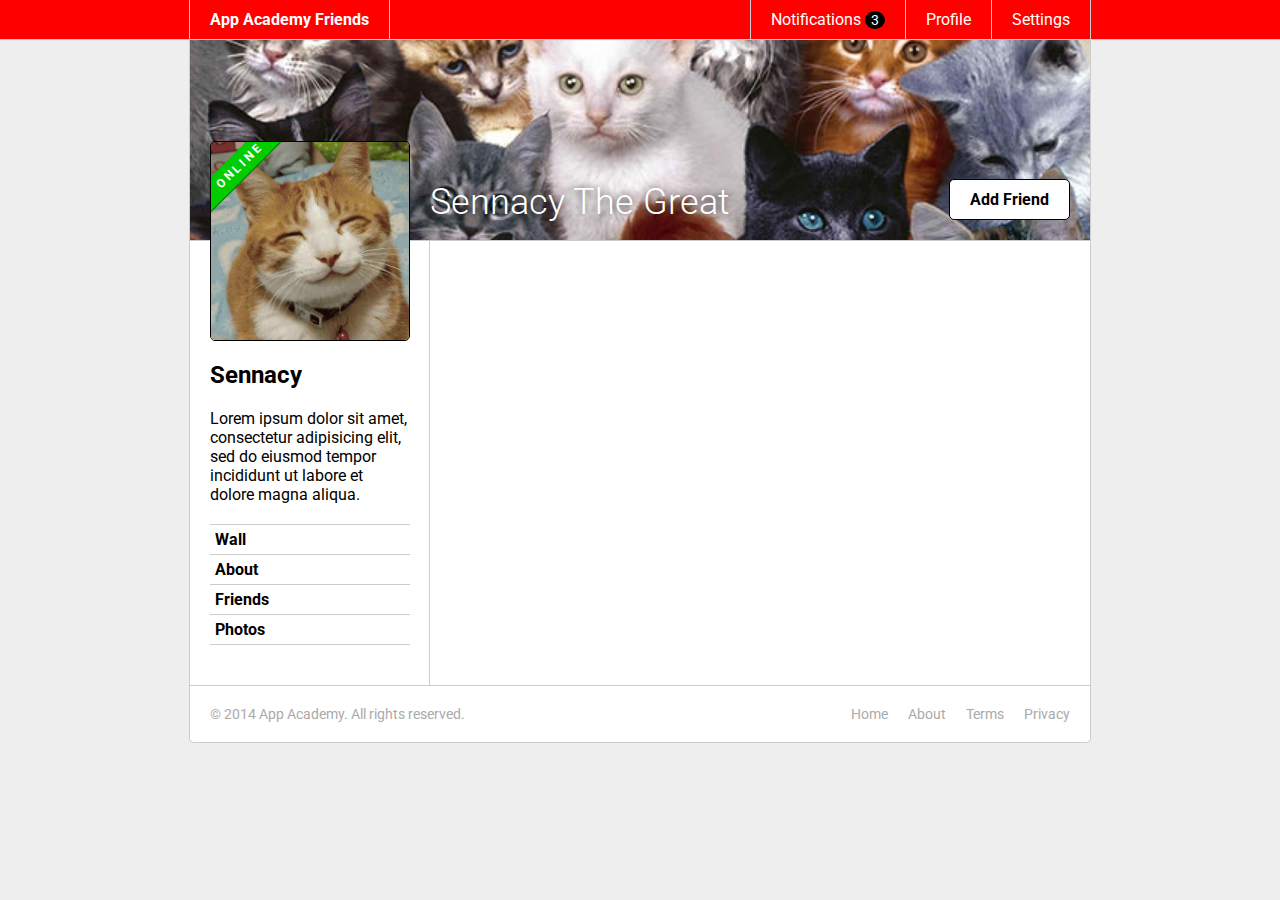
<file: css-friends-07/skeleton/07-online.html>
<!DOCTYPE html>
<html>
<head>
  <meta charset="utf-8">
  <title>App Academy Friends | PHASE 6: Sidebar</title>
  <link rel="stylesheet" href="http://fonts.googleapis.com/css?family=Roboto:300,400,700" type="text/css">
  <link rel="stylesheet" href="css/00-reset.css" type="text/css">
  <link rel="stylesheet" href="css/01-header.css" type="text/css">
  <link rel="stylesheet" href="css/02-notifications.css" type="text/css">
  <link rel="stylesheet" href="css/03-layout.css" type="text/css">
  <link rel="stylesheet" href="css/04-footer.css" type="text/css">
  <link rel="stylesheet" href="css/05-cats.css" type="text/css">
  <link rel="stylesheet" href="css/06-sidebar.css" type="text/css">
  <link rel="stylesheet" href="css/07-online.css" type="text/css">
</head>
<body>

  <header class="header">
    <nav class="header-nav">

      <h1 class="header-logo">
        <a href="#">App Academy Friends</a>
      </h1>

      <ul class="header-list">
        <li>
          <a href="#">Notifications <strong class="badge">3</strong></a>
          <ul class="header-notifications">
            <li><a href="#">Constance likes your photo.</a></li>
            <li><a href="#">Tommy left you a comment.</a></li>
            <li><a href="#">Jonathan is now following you.</a></li>
          </ul>
        </li>
        <li><a href="#">Profile</a></li>
        <li><a href="#">Settings</a></li>
      </ul>

    </nav>
  </header>

  <main class="content">

    <header class="content-header">
      <h1>Sennacy The Great</h1>
      <button class="content-header-add-friend">Add Friend</button>
    </header>

    <section class="content-sidebar">
      
      <a href="#" class="profile-picture">
        <strong class="online">Online</strong>
        <img src="./images/cat.jpg" alt="">
      </a>

      <div class="profile-info">
        <h2>Sennacy</h2>
        <p>
          Lorem ipsum dolor sit amet, consectetur adipisicing elit, sed do eiusmod tempor incididunt ut labore et dolore magna aliqua.
        </p>
      </div>

      <ul class="profile-nav">
        <li><a href="#">Wall</a></li>
        <li><a href="#">About</a></li>
        <li><a href="#">Friends</a></li>
        <li><a href="#">Photos</a></li>
      </ul>

    </section>
    <section class="content-main">

    </section>
  </main>

  <footer class="footer">

    <small class="footer-copy">
      &copy; 2014 App Academy. All rights reserved.
    </small>

    <ul class="footer-links">
      <li><a href="#">Home</a></li>
      <li><a href="#">About</a></li>
      <li><a href="#">Terms</a></li>
      <li><a href="#">Privacy</a></li>
    </ul>

  </footer>

</body>
</html>
</file>
<file: css-friends-07/skeleton/css/01-header.css>
/* PHASE 1: Header */

body {
  font-family: "Roboto", sans-serif;
  font-size: 16px;
  font-weight: 400;
  background: #eee;
}

.header {
  background: #f00;
  color: #fff;
  border-bottom: 1px solid #ccc;
}

.header a {
  display: block;
  padding: 10px 20px;
}

.header-nav {
  display: flex;
  justify-content: space-between;
  margin: 0 auto;
  width: 900px;
  border-left: 1px solid #ccc;
  border-right: 1px solid #ccc;
}

.header-logo {
  border-right: 1px solid #ccc;
  font-weight: 700;
}

.header-logo:hover {
  background: #000;
}

.header-list {
  display: flex;
}

.header-list > li {
  border-left: 1px solid #ccc;
}

.header-list > li:hover {
  background: #000;
}
</file>
<file: css-friends-07/skeleton/css/02-notifications.css>
/* PHASE 2: Notifications */

.badge {
  display: inline;
  font-size: 14px;
  padding: 1px 6px;
  background: #000;
  border-radius: 50%;
}

li:hover .badge {
  background: #f00;
}

.header {
  position: relative;
  z-index: 1;
}

.header-list > li {
  position: relative;
}

.header-notifications {
  display: none;
  position: absolute;
  left: -1px;
  font-size: 14px;
  white-space: nowrap;
  background: #fff;
  border-left: 1px solid #ccc;
  border-right: 1px solid #ccc;
  border-bottom: 1px solid #ccc;
  border-bottom-left-radius: 5px;
  border-bottom-right-radius: 5px;
  overflow: hidden;
}

li:hover .header-notifications {
  display: block;
}

.header-notifications > li {
  border-top: 1px solid #ccc;
  color: #000;
}

.header-notifications > li:hover {
  background: #eee;
}
</file>
<file: css-friends-07/skeleton/css/03-layout.css>
/* PHASE 3: Layout */

.content {
  display: flex;
  flex-wrap: wrap;
  margin: 0 auto;
  background: #fff;
  width: 900px;
  border: 1px solid #ccc;
  border-top: 0;
}

.content-sidebar {
  width: 200px;
  min-height: 200px;
  padding: 20px;
  padding-right: 19px;
  border-right: 1px solid #ccc;
}

.content-main {
  width: 620px;
  min-height: 200px;
  padding: 20px;
}
</file>
<file: css-friends-07/skeleton/css/04-footer.css>
/* PHASE 4: Footer */

.footer {
  display: flex;
  justify-content: space-between;
  width: 900px;
  margin: 0 auto 50px auto;
  background: #fff;
  color: #aaa;
  font-size: 14px;
  border: 1px solid #ccc;
  border-top: 0;
  border-bottom-left-radius: 5px;
  border-bottom-right-radius: 5px;
}

.footer-copy {
  display: block;
  padding: 20px;
}

.footer-links {
  display: flex;
  padding: 20px;
}

.footer-links > li {
  padding: 0 0 0 20px;
}

.footer a:hover {
  color: #000;
}
</file>
<file: css-friends-07/skeleton/css/05-cats.css>
/* PHASE 5: Cats */

.content-header {
  position: relative;
  height: 200px;
  width: 100%;
  background: url("../images/cats.jpg");
  background-size: cover;
  border-bottom: 1px solid #ccc;
}

.content-header > h1 {
  position: absolute;
  bottom: 20px;
  left: 240px;
  font-size: 36px;
  line-height: 1;
  font-weight: 300;
  color: #fff;
  text-shadow: #000 0 0 10px;
}

.content-header-add-friend {
  position: absolute;
  bottom: 20px;
  right: 20px;
  color: #000;
  background: #fff;
  font-weight: bold;
  padding: 10px 20px;
  border: 1px solid #000;
  border-radius: 5px;
}

.content-header-add-friend:hover {
  background: #eee;
}
</file>
<file: css-friends-07/skeleton/css/06-sidebar.css>
/* PHASE 6: Sidebar */

.profile-picture {
  display: block;
  margin-top: -120px;
  border: 1px solid #000;
  background: #000;
  border-radius: 5px;
  position: relative;
  overflow: hidden;
}

.profile-info {
  margin: 20px 0;
}

.profile-info > h2 {
  font-weight: 700;
  font-size: 24px;
}

.profile-info > p {
  margin: 20px 0;
}

.profile-nav {
  margin: 20px 0;
}

.profile-nav > li {
  border-bottom: 1px solid #ccc;
}

.profile-nav > li:first-child {
  border-top: 1px solid #ccc;
}

.profile-nav a {
  display: block;
  padding: 5px;
  font-weight: 700;
}

.profile-nav a:hover {
  background: #eee;
}
</file>
<file: css-friends-07/skeleton/css/07-online.css>
/* PHASE 7: Online */

.online {
  background: #0c0;
  display: block;
  font-weight: 700;
  color: white;
  transform: rotate(-45deg) translateX(-25%);
  top: -10px;
  left: -10px;
  position: absolute;
  padding: 5px 30px;
  text-transform: uppercase;
  font-size: 12px;
  letter-spacing: 3px;
  box-shadow: 0 1px 0 0 #070;
}
</file>
